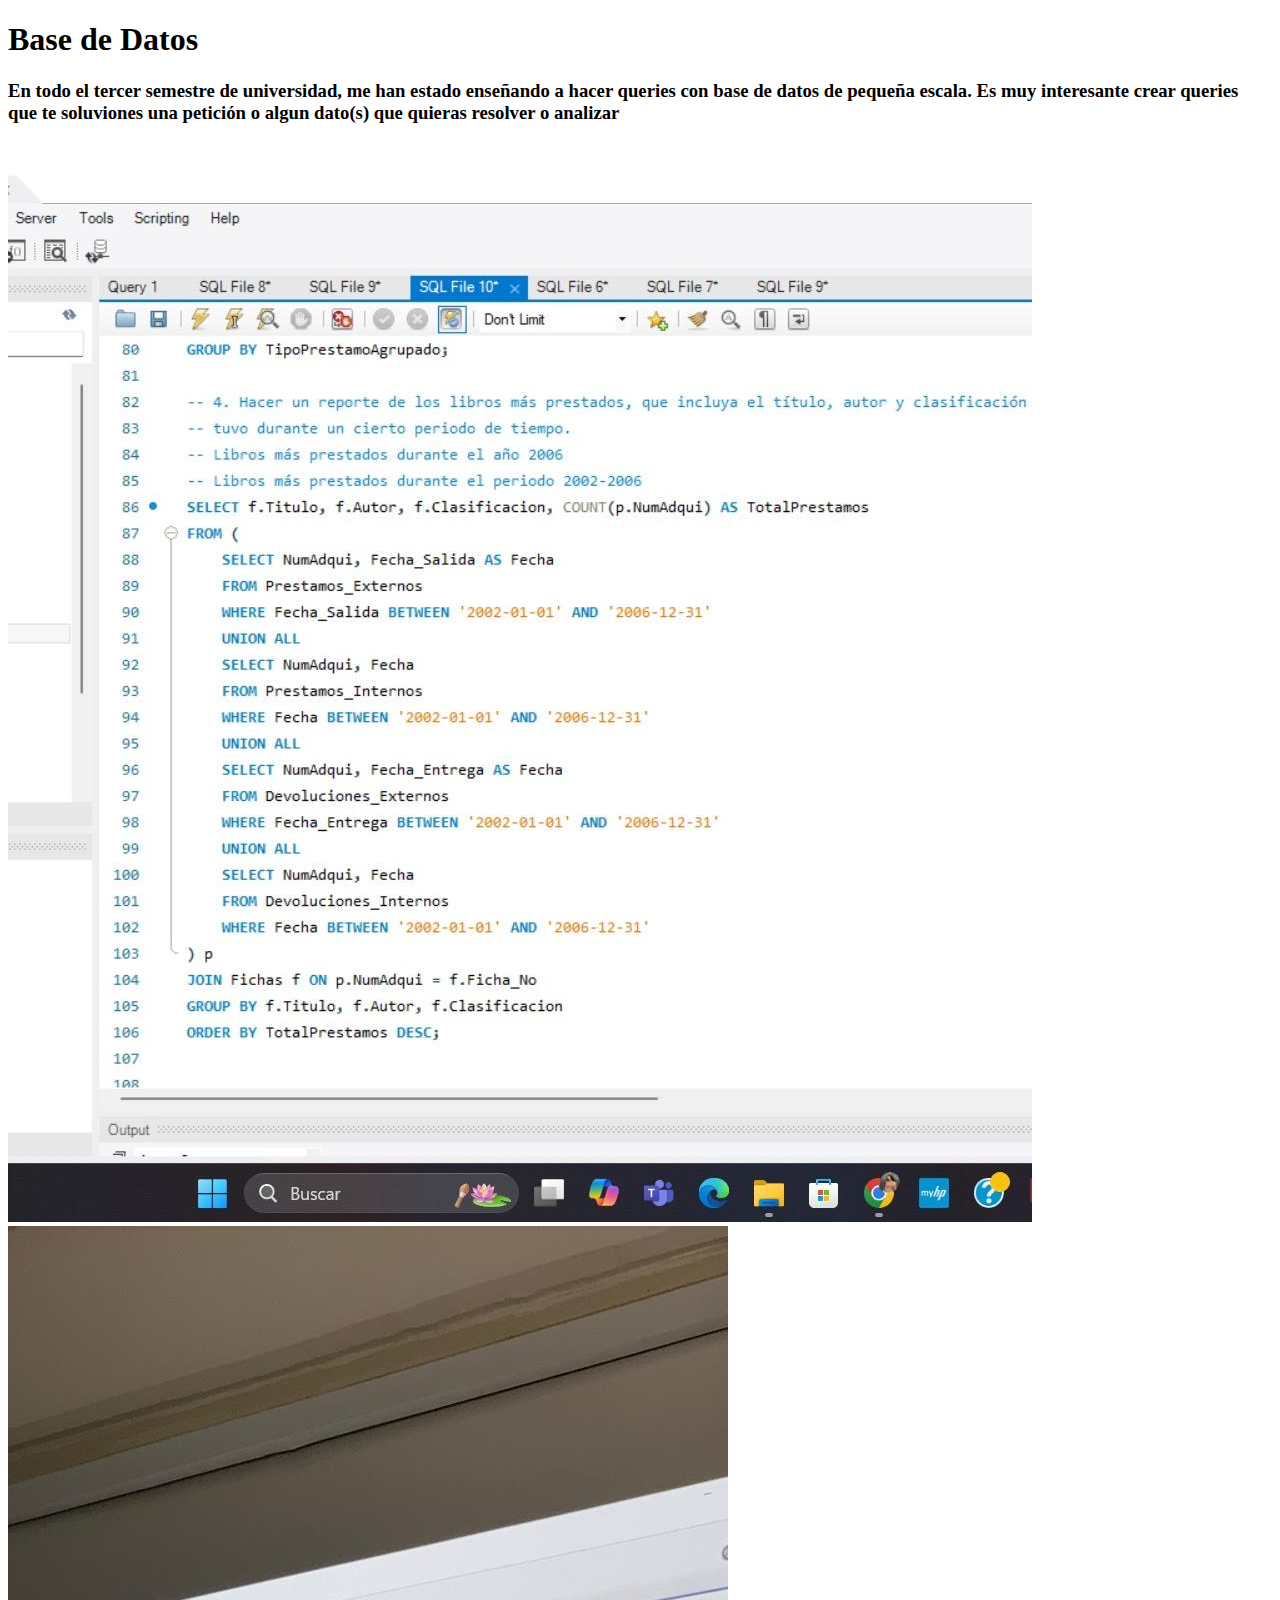
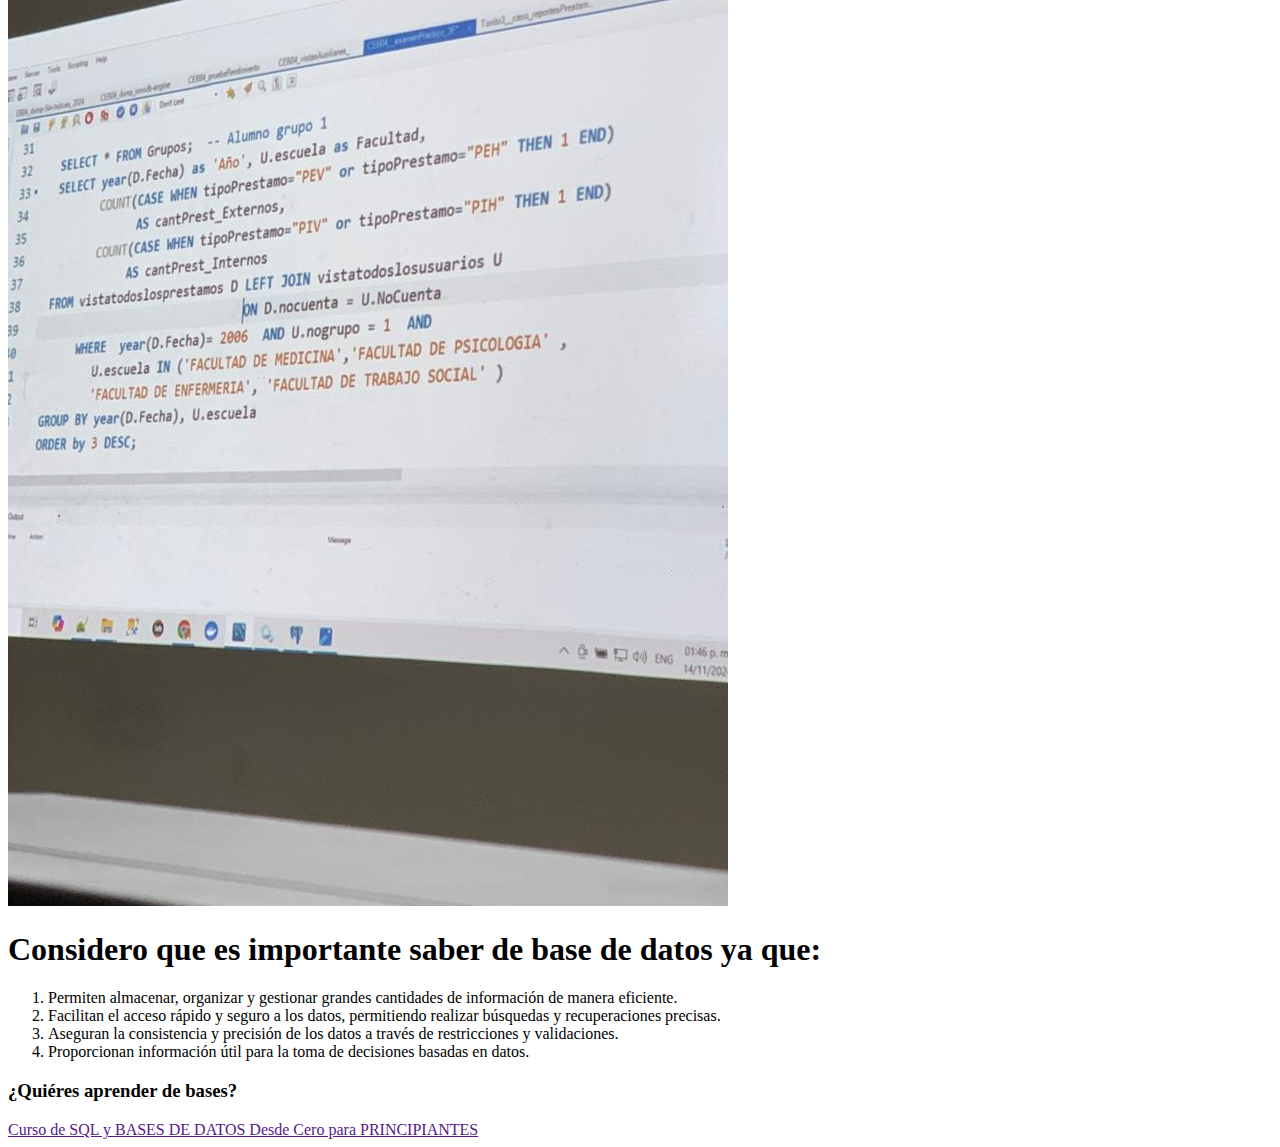
<file: indexbase.html>
<!DOCTYPE html>
<html lang="en">
<head>
    <meta charset="UTF-8">
    <meta name="viewport" content="width=device-width, initial-scale=1.0">
    <title>Base</title>
</head>
<body>
    <header>
        <h1>Base de Datos</h1>
    </header>
    <h3>En todo el tercer semestre de universidad, me han estado enseñando a hacer queries con base de datos de pequeña escala. Es muy interesante crear queries que te soluviones una petición o algun dato(s) que quieras resolver o analizar</h3>
    <nav>
        <div>
            <img src="base1.jpeg" alt="">
        </div>
        <div>
            <img src="base2.jpeg" alt="">
        </div>
    </nav>
    <main>
        <h1>Considero que es importante saber de base de datos ya que:</h1>
        <ol>
            <li>Permiten almacenar, organizar y gestionar grandes cantidades de información de manera eficiente.</li>
            <li>Facilitan el acceso rápido y seguro a los datos, permitiendo realizar búsquedas y recuperaciones precisas.</li>
            <li>Aseguran la consistencia y precisión de los datos a través de restricciones y validaciones.</li>
            <li>Proporcionan información útil para la toma de decisiones basadas en datos.</li>
        </ol>
    </main>
    <footer>
        <h3>¿Quiéres aprender de bases?</h3>
        <link rel="stylesheet" href="https://www.youtube.com/watch?v=OuJerKzV5T0">
        <a href="">Curso de SQL y BASES DE DATOS Desde Cero para PRINCIPIANTES</a>
    </footer>
</body>
</html>
</file>
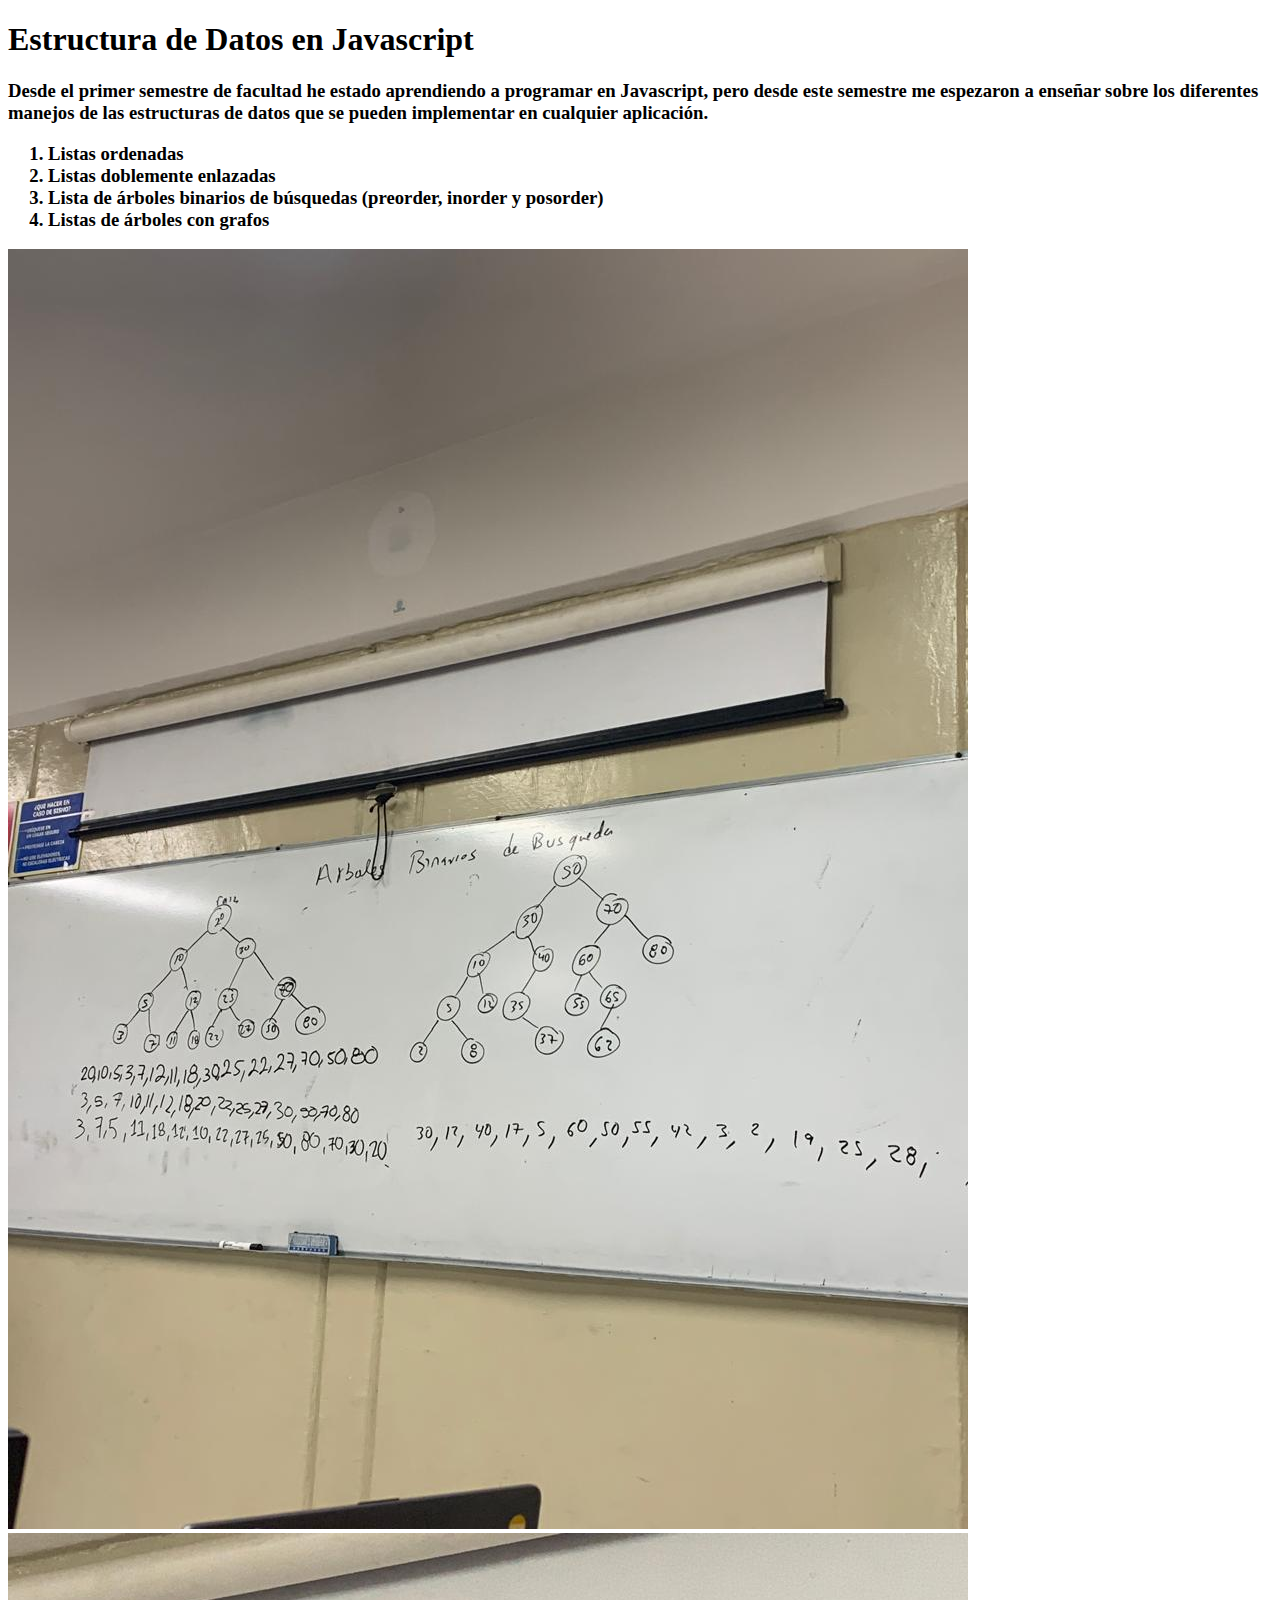
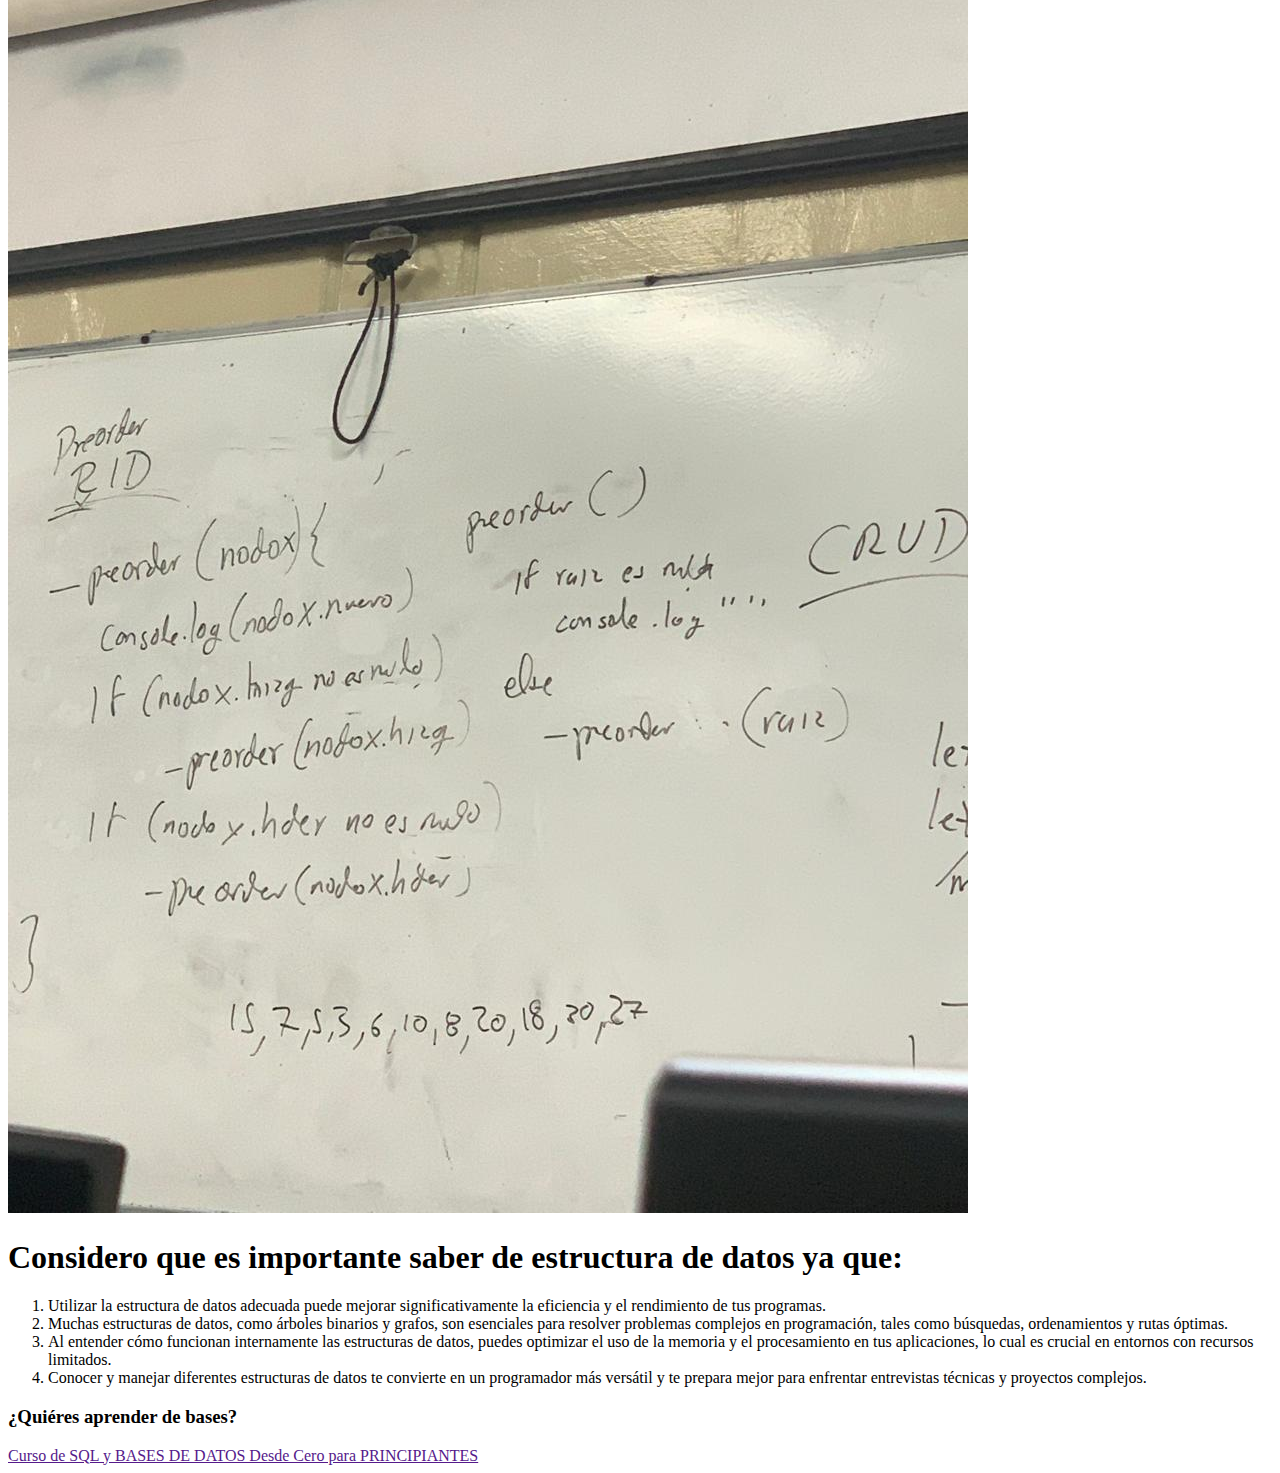
<file: indexestruct.html>
<!DOCTYPE html>
<html lang="en">
<head>
    <meta charset="UTF-8">
    <meta name="viewport" content="width=device-width, initial-scale=1.0">
    <title>Estructura de datos</title>
</head>
<body>
    <header>
        <h1>Estructura de Datos en Javascript</h1>
    </header>
    <h3>Desde el primer semestre de facultad he estado aprendiendo a programar en Javascript, pero desde este semestre me espezaron a enseñar sobre los diferentes manejos de las estructuras de datos que se pueden implementar en cualquier aplicación.</h3>
    <ol>
        <h3>
            <li>Listas ordenadas</li>
            <li>Listas doblemente enlazadas</li>
            <li>Lista de árboles binarios de búsquedas (preorder, inorder y posorder)</li>
            <li>Listas de árboles con grafos</li>
        </h3>
    </ol>
    <nav>
        <div>
            <img src="estructura1.jpeg" alt="">
        </div>
        <div>
            <img src="estructura2.jpeg" alt="">
        </div>
    </nav>
    <main>
        <h1>Considero que es importante saber de estructura de datos ya que:</h1>
        <ol>
            <li>Utilizar la estructura de datos adecuada puede mejorar significativamente la eficiencia y el rendimiento de tus programas.</li>
            <li>Muchas estructuras de datos, como árboles binarios y grafos, son esenciales para resolver problemas complejos en programación, tales como búsquedas, ordenamientos y rutas óptimas.</li>
            <li>Al entender cómo funcionan internamente las estructuras de datos, puedes optimizar el uso de la memoria y el procesamiento en tus aplicaciones, lo cual es crucial en entornos con recursos limitados.</li>
            <li>Conocer y manejar diferentes estructuras de datos te convierte en un programador más versátil y te prepara mejor para enfrentar entrevistas técnicas y proyectos complejos.</li>
        </ol>
    </main>
    <footer>
        <h3>¿Quiéres aprender de bases?</h3>
        <link rel="stylesheet" href="https://www.youtube.com/watch?v=OuJerKzV5T0">
        <a href="">Curso de SQL y BASES DE DATOS Desde Cero para PRINCIPIANTES</a>
    </footer>
</body>
</html>
</file>
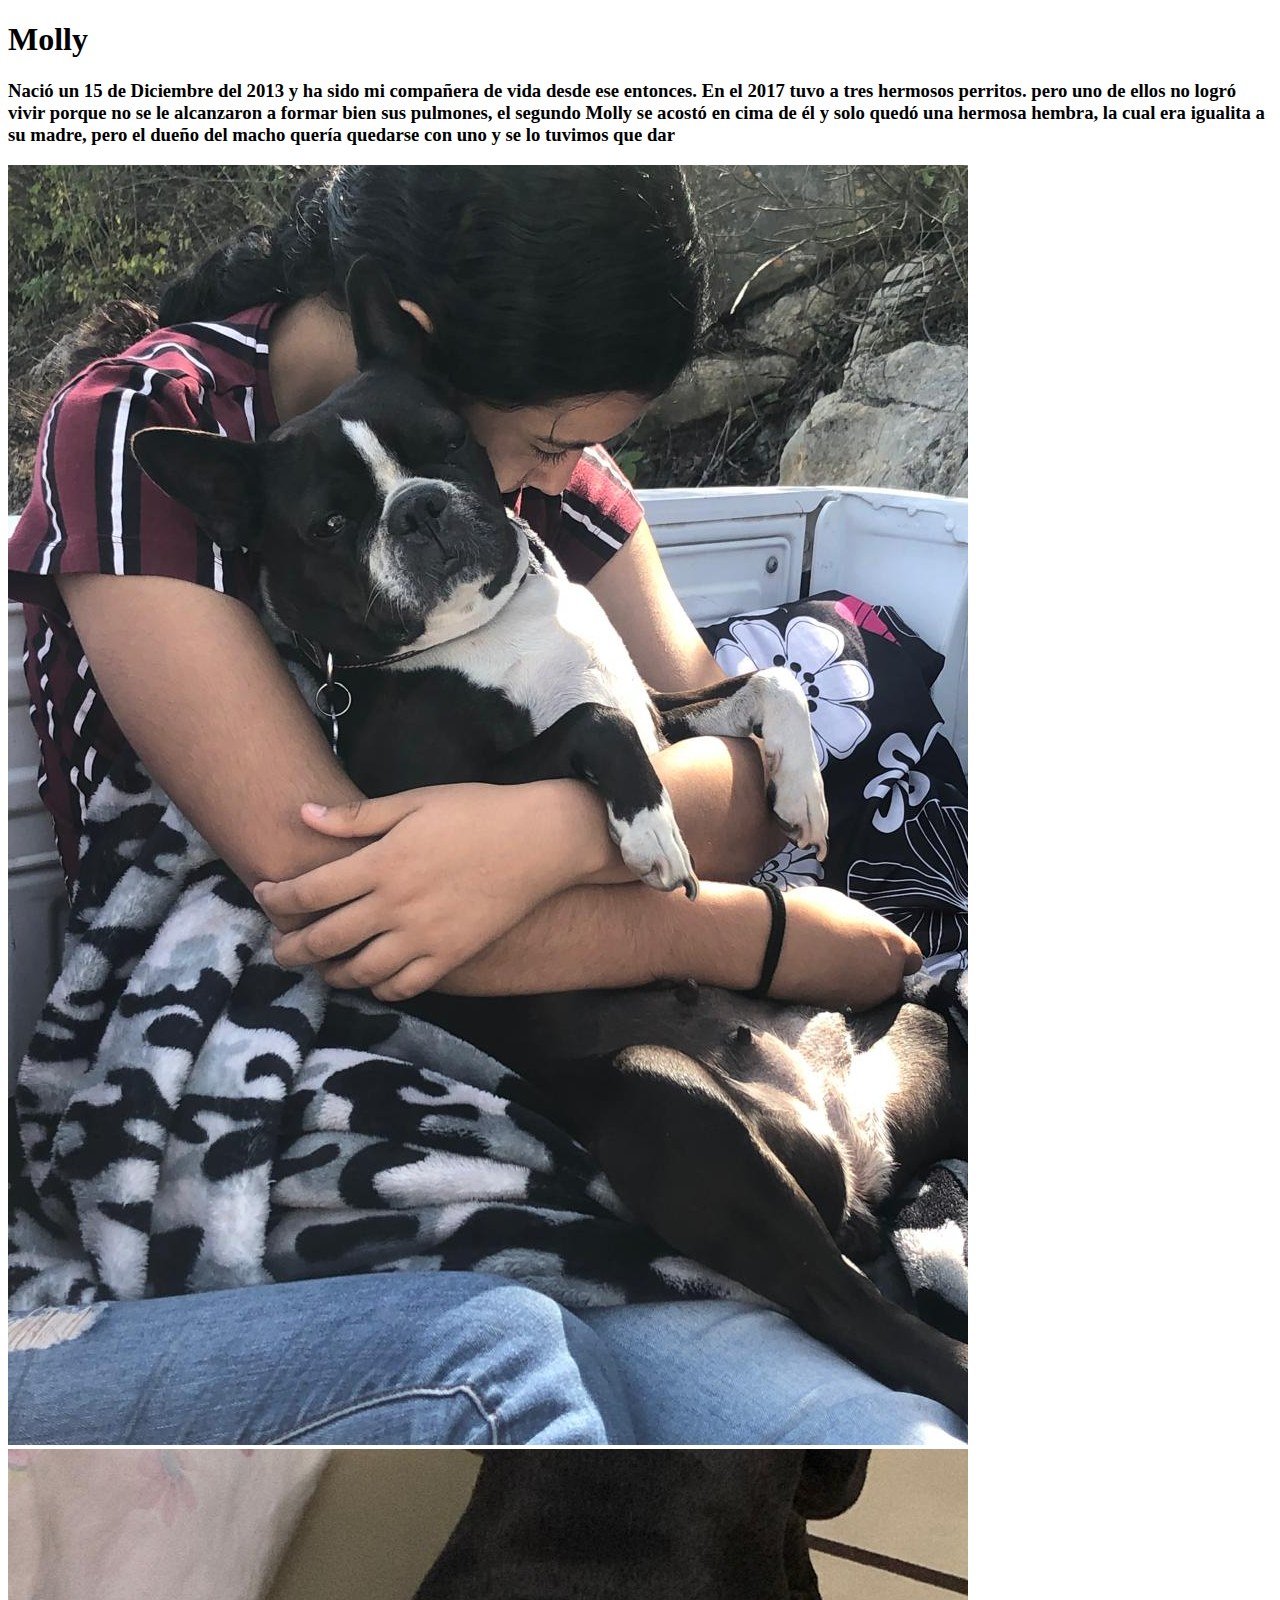
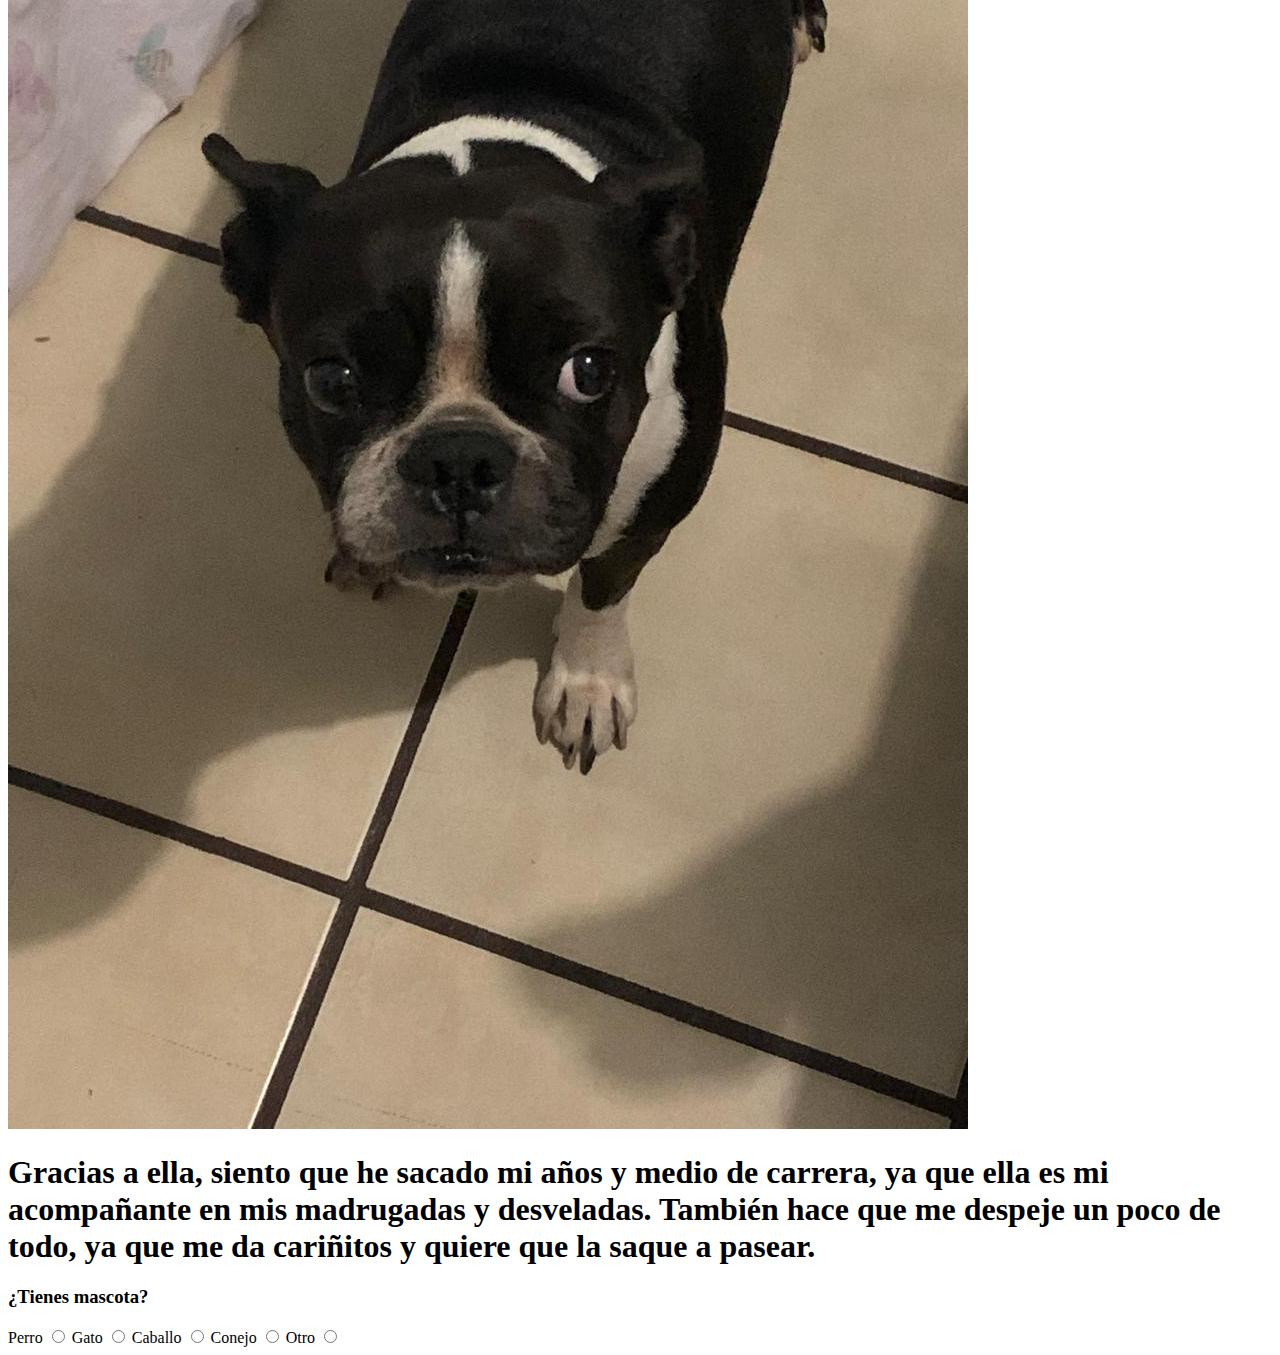
<file: indexmolly.html>
<!DOCTYPE html>
<html lang="en">
<head>
    <meta charset="UTF-8">
    <meta name="viewport" content="width=device-width, initial-scale=1.0">
    <title>Molly</title>
</head>
<body>
    <header>
        <h1>Molly</h1>
    </header>
    <h3>Nació un 15 de Diciembre del 2013 y ha sido mi compañera de vida desde ese entonces. En el 2017 tuvo a tres hermosos perritos. pero uno de ellos no logró vivir porque no se le alcanzaron a formar bien sus pulmones, el segundo Molly se acostó en cima de él y solo quedó una hermosa hembra, la cual era igualita a su madre, pero el dueño del macho quería quedarse con uno y se lo tuvimos que dar</h3>
    <nav>
        <div>
            <img src="Molly1.jpeg" alt="">
        </div>
        <div>
            <img src="Molly2.jpeg" alt="">
        </div>
    </nav>
    <main>
        <h1>Gracias a ella, siento que he sacado mi años y medio de carrera, ya que ella es mi acompañante en mis madrugadas y desveladas. También hace que me despeje un poco de todo, ya que me da cariñitos y quiere que la saque a pasear.</h1>
    </main>
    <footer>
        <form id="pets-form">
            <h3>¿Tienes mascota? </h3>
            <label>Perro</label>
            <input type="radio">
            <label>Gato</label>
            <input type="radio">
            <label>Caballo</label>
            <input type="radio">
            <label>Conejo</label>
            <input type="radio">
            <label>Otro</label>
            <input type="radio">
        </form>
    </footer>
</body>
</html>
</file>
